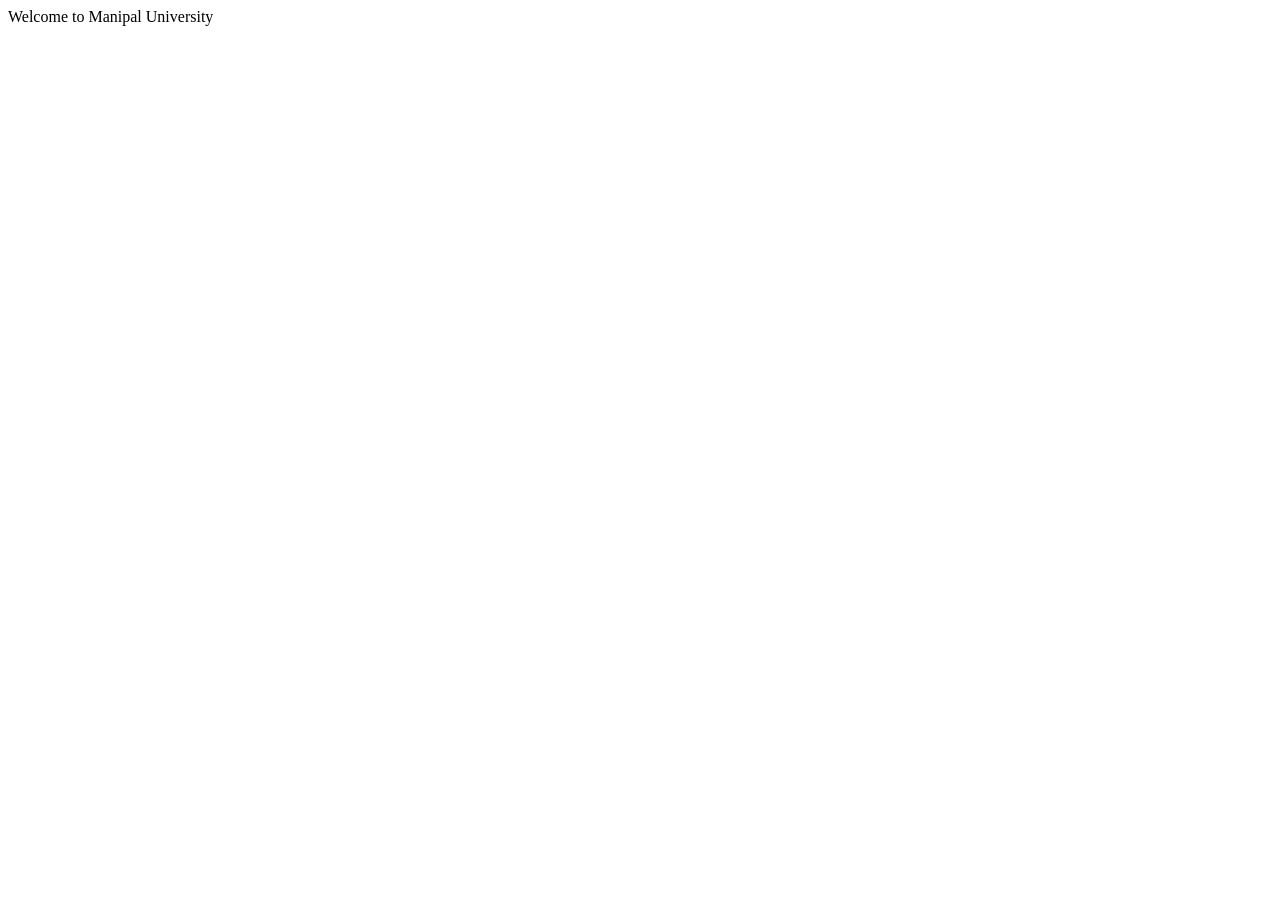
<file: 1.html/Index.html>
<!DOCTYPE html>
<html lang="en">
<head>
    <meta charset="UTF-8">
    <meta name="viewport" content="width=device-width, initial-scale=1.0">
    <title>My First Webpage</title>
    <link rel="stylesheet" href="style.css">
</head>
<body>
    Welcome to Manipal University
    <script src="script.js"></script>
</body>
</html>
</file>
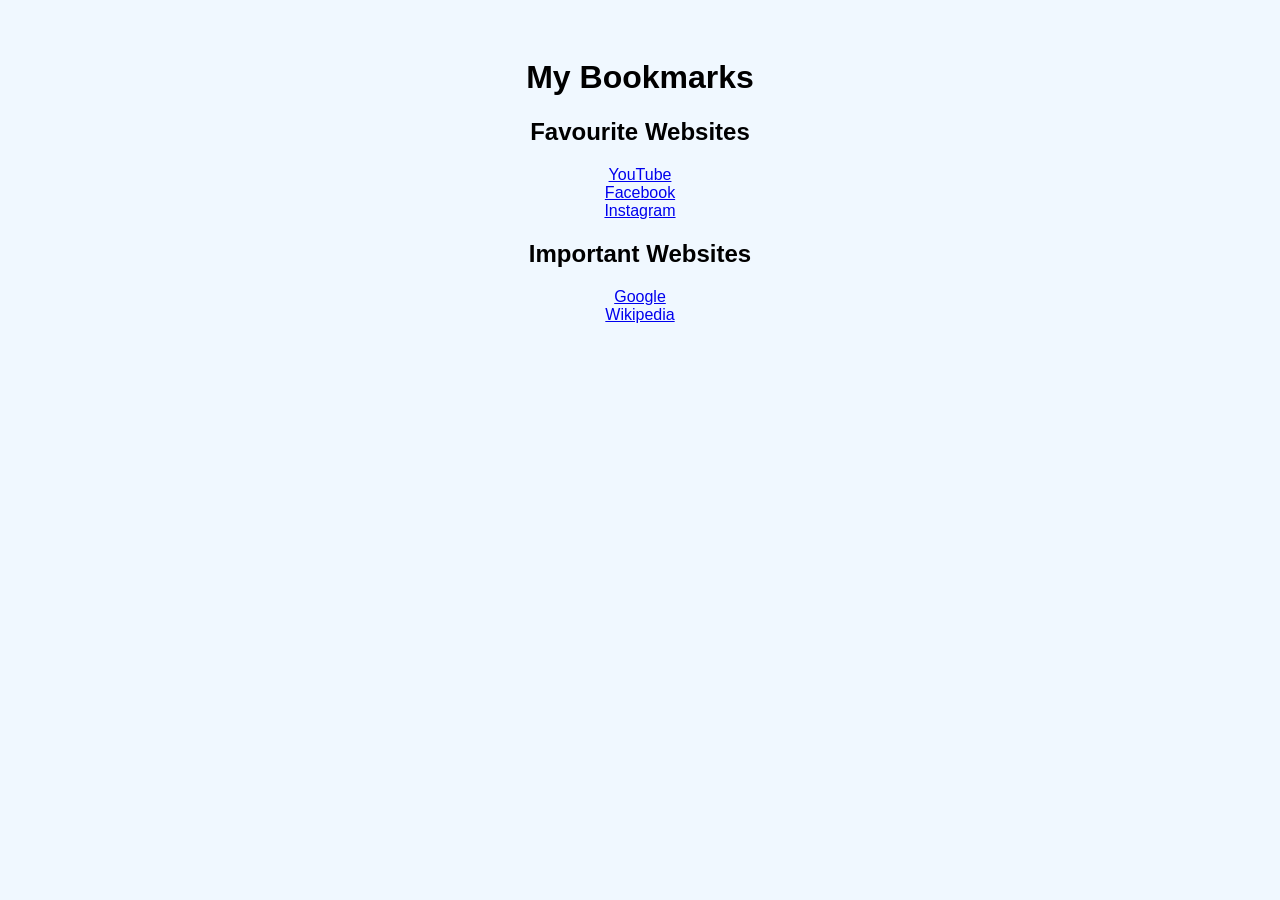
<file: Bookmark project/Bookmark.html>
<!DOCTYPE html>
<html lang="en">
<head>
    <meta charset="UTF-8">
    <meta name="viewport" content="width=device-width, initial-scale=1.0">
    <title>My Bookmarks-Harsh Dahiya </title>
    <link rel="stylesheet" href="style.css">
</head>
<body>
    <h1> My Bookmarks </h1>
    <h2> Favourite Websites </h2>
    <a  target="_blank" href="https://www.youtube.com/">YouTube</a><br>
    <a  target="_blank" href="https://www.facebook.com/">Facebook</a><br>
    <a  target="_blank" href="https://www.instagram.com/">Instagram</a><br>
    <h2>Important Websites </h2>
    <a  target="_blank" href="https://www.google.com/">Google</a><br>
    <a  target="_blank" href="https://www.wikipedia.org/">Wikipedia</a><br>
    <script src="script.js"></script>
</body>
</html>
</file>
<file: 1.html/style.css>
<body{
    background-color: green;
}
</file>
<file: Bookmark project/style.css>
body {
    font-family: Arial, sans-serif;
    background-color: #f0f8ff;
    text-align: center;
    padding: 30px;
}
</file>
